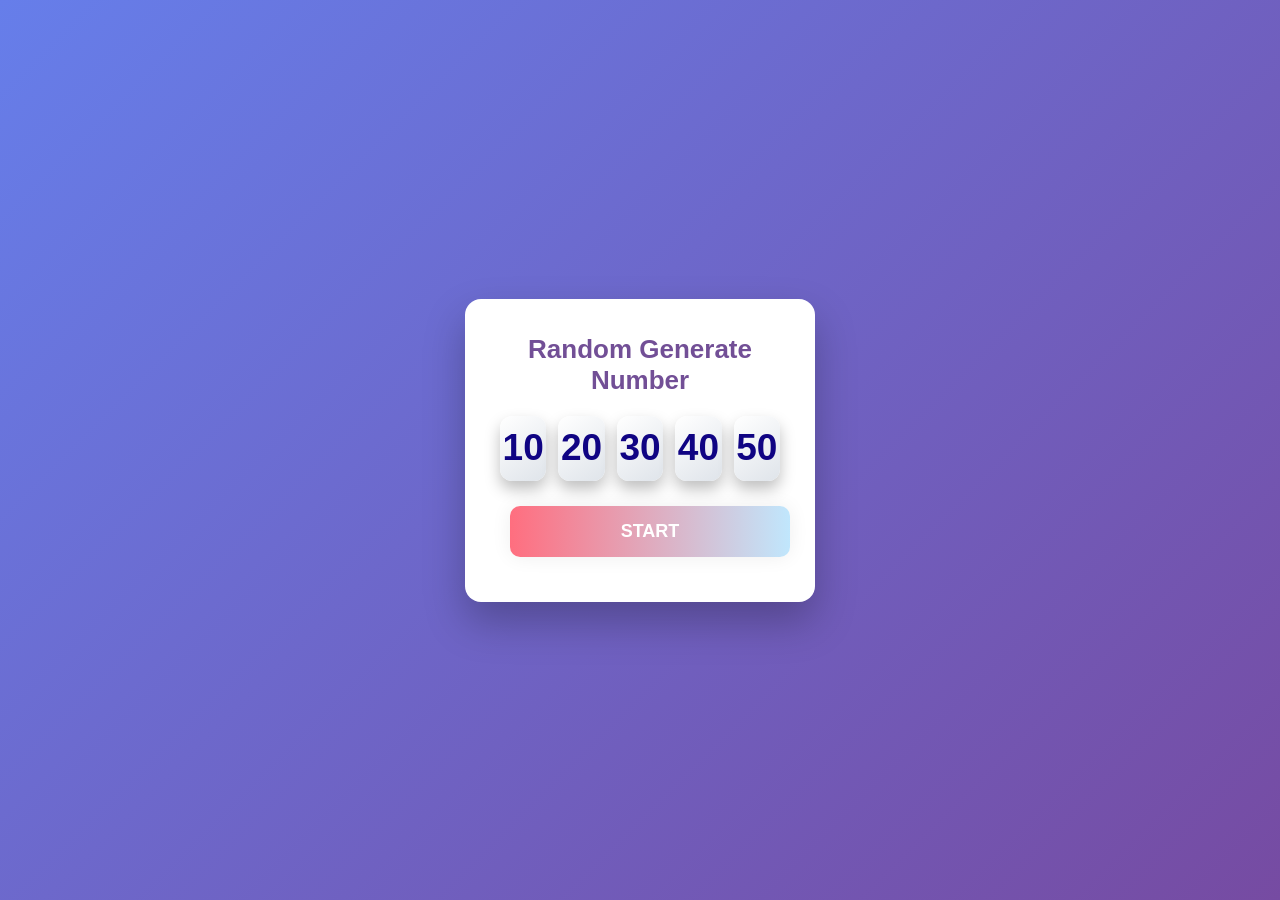
<file: index.html>
<!DOCTYPE html>
<html lang="en">
<head>
    <meta charset="UTF-8">
    <meta name="viewport" content="width=device-width, initial-scale=1.0">
    <title>Random Generate Number</title>
    <link rel="stylesheet" href="css/random.css">
</head>
<body>
    <div class="container">
        <h2>Random Generate Number</h2>
        <!-- <div id="result">---</div> -->
         <div class="box-group">
            <div class="box" id="n1">10</div>
            <div class="box" id="n2">20</div>
            <div class="box" id="n3">30</div>
            <div class="box" id="n4">40</div>
            <div class="box" id="n5">50</div>

         </div>
        <button id="btn" onclick="generateNumber()">Start</button>
    </div>
</body>
<script src="js/random.js"></script>
</html>
</file>
<file: css/random.css>
/* Reset default browser style */
* {
  margin: 0;
  padding: 0;
  box-sizing: border-box;
}

/* Background */
body {
  font-family: "Segoe UI", Tahoma, sans-serif;
  min-height: 100vh;
  background: linear-gradient(135deg, #667eea, #764ba2);
  display: flex;
  justify-content: center;
  align-items: center;
}

/* Card container */
.container {
  background: #ffffff;
  width: 350px;
  padding: 35px;
  border-radius: 16px;
  text-align: center;
  box-shadow: 0 20px 40px rgba(0, 0, 0, 0.25);
  animation: fadeIn 0.8s ease;
}

/* Title */
.container h2 {
  color: #724f96;
  margin-bottom: 20px;
  font-size: 26px;
}

/* Random number display */
#result {
  font-size: 64px;
  font-weight: bold;
  color: #667eea;
  margin: 25px 0;
  transition: transform 0.3s ease;
}

/* Button */
button {
  width: 100%;
  padding: 14px;
  font-size: 18px;
  font-weight: 600;
  color: #ffffff;
  background: linear-gradient(135deg, #cf0e8f, #0c0217);
  border: none;
  border-radius: 10px;
  cursor: pointer;
  transition: all 0.3s ease;
}

         button {background-image: linear-gradient(to right, #ff6e7f 0%, #bfe9ff  51%, #ff6e7f  100%)}
         button {
            margin: 10px;
            padding: 15px 45px;
            text-align: center;
            text-transform: uppercase;
            transition: 0.5s;
            background-size: 200% auto;
            color: white;            
            box-shadow: 0 0 20px #eee;
            border-radius: 10px;
            display: block;
          }

          button:hover {
            background-position: right center; /* change the direction of the change here */
            color: #fff;
            text-decoration: none;
          }
         

/* Button hover */
button:hover {
  transform: translateY(-3px);
  box-shadow: 0 12px 25px rgba(102, 126, 234, 0.6);
}


/* Button click */
button:active {
  transform: scale(0.96);
}

/* Animation */
@keyframes fadeIn {
  from {
    opacity: 0;
    transform: translateY(30px);
  }
  to {
    opacity: 1;
    transform: translateY(0);
  }
}


         .btn-grad {background-image: linear-gradient(to right, #ff6e7f 0%, #bfe9ff  51%, #ff6e7f  100%)}
         .btn-grad {
            margin: 10px;
            padding: 15px 45px;
            text-align: center;
            text-transform: uppercase;
            transition: 0.5s;
            background-size: 200% auto;
            color: white;            
            box-shadow: 0 0 20px #eee;
            border-radius: 10px;
            display: block;
          }

          .btn-grad:hover {
            background-position: right center; /* change the direction of the change here */
            color: #fff;
            text-decoration: none;
          }
          /* Add New CSS Mutiple box */
/* Boxes wrapper */
.box-group {
  display: grid;
  grid-template-columns: repeat(5, 1fr);
  gap: 12px;
  margin-bottom: 25px;
}

/* Each box */
.box {
  height: 65px;
  border-radius: 12px;
  background: linear-gradient(145deg, #ffffff, #dfe4ea);
  color: rgb(16, 4, 131);
  font-size: 37px;
  font-weight: 700;
  display: flex;
  align-items: center;
  justify-content: center;
  box-shadow: 0 8px 15px rgba(0,0,0,0.25);
  transition: transform 0.3s ease, box-shadow 0.3s ease;
}

/* Hover effect */
.box:hover {
  transform: translateY(-6px) scale(1.05);
  box-shadow: 0 12px 25px rgba(0,0,0,0.35);
}
</file>
